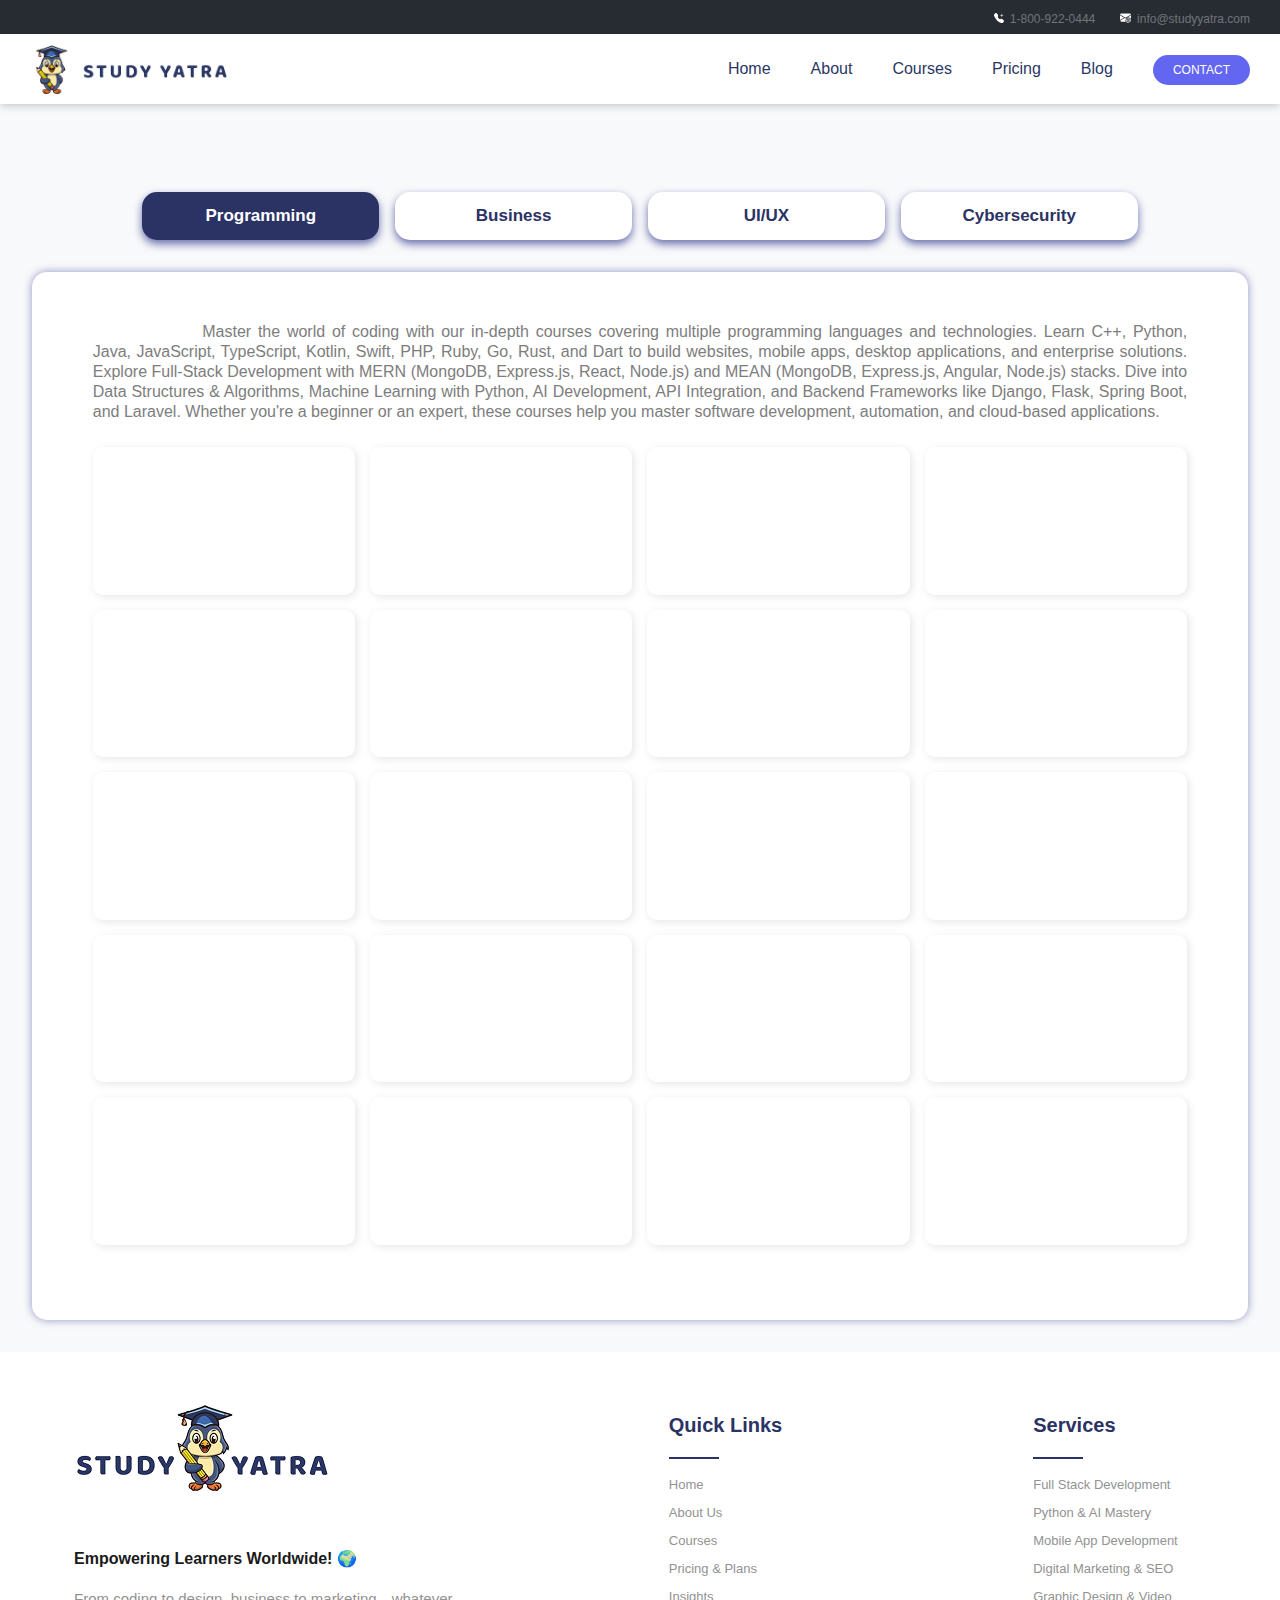
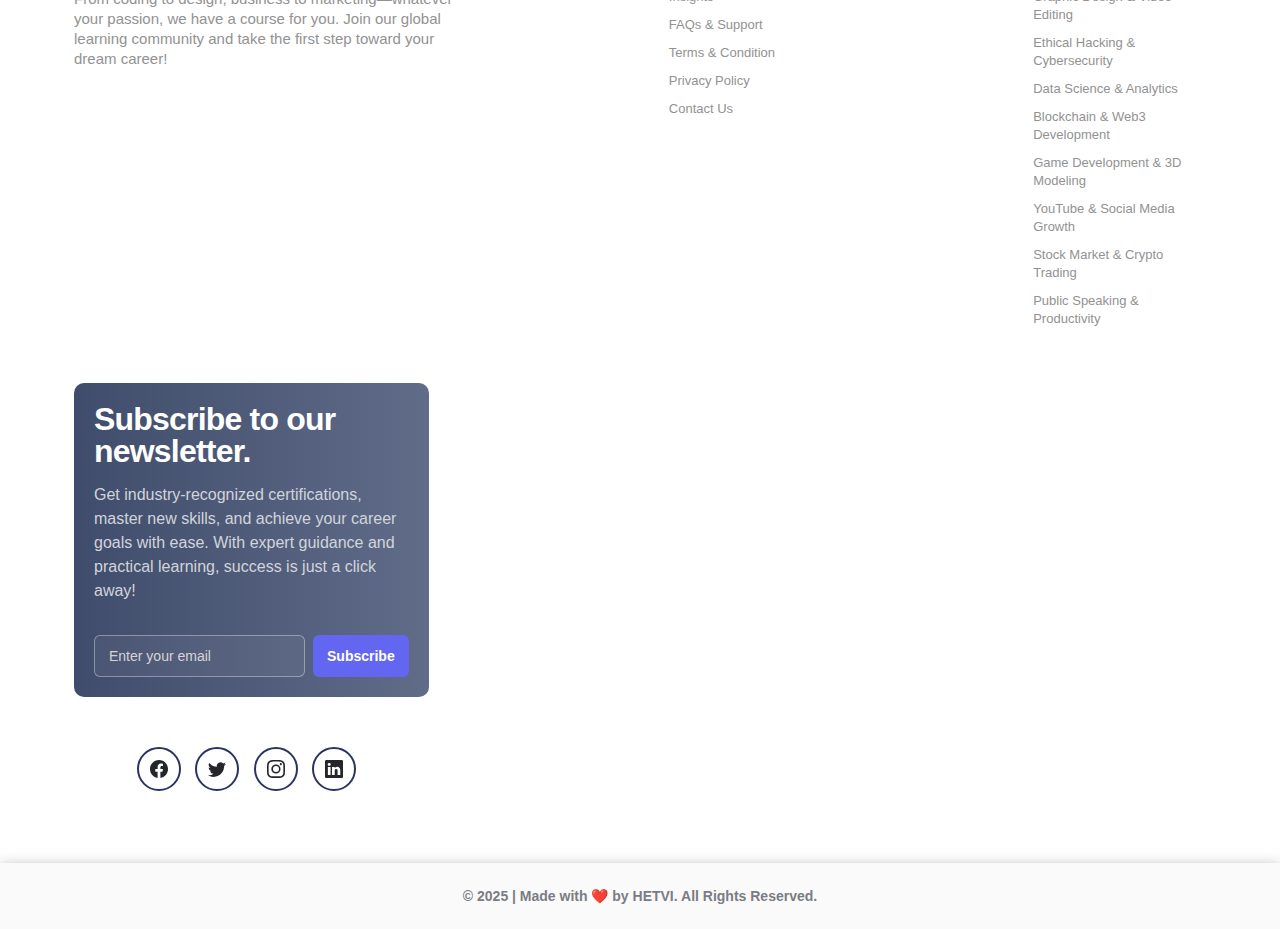
<file: courses.html>
<!DOCTYPE html>

<head>
    <meta charset="UTF-8">
    <meta name="viewport" content="width=device-width, initial-scale=1.0">
    <title>Online Learning & Course Selling</title>
    <link rel="stylesheet" href="./style.css">
    <link rel="stylesheet" href="./courses.css">
</head>

<body>

    <!-- progress-bar -->
    <div id="progress-bar"></div>


    <!-- Header -->
    <header class="header">
        <div class="top-bar">
            <div class="top-bar__content">
                <div class="phone">
                    <svg xmlns="http://www.w3.org/2000/svg" width="10" height="10" fill="white"
                        class="bi bi-telephone-plus-fill icon" viewBox="0 0 16 16">
                        <path fill-rule="evenodd"
                            d="M1.885.511a1.745 1.745 0 0 1 2.61.163L6.29 2.98c.329.423.445.974.315 1.494l-.547 2.19a.68.68 0 0 0 .178.643l2.457 2.457a.68.68 0 0 0 .644.178l2.189-.547a1.75 1.75 0 0 1 1.494.315l2.306 1.794c.829.645.905 1.87.163 2.611l-1.034 1.034c-.74.74-1.846 1.065-2.877.702a18.6 18.6 0 0 1-7.01-4.42 18.6 18.6 0 0 1-4.42-7.009c-.362-1.03-.037-2.137.703-2.877zM12.5 1a.5.5 0 0 1 .5.5V3h1.5a.5.5 0 0 1 0 1H13v1.5a.5.5 0 0 1-1 0V4h-1.5a.5.5 0 0 1 0-1H12V1.5a.5.5 0 0 1 .5-.5" />
                    </svg>
                    <span>1-800-922-0444</span>
                </div>
                <div class="email">
                    <svg xmlns="http://www.w3.org/2000/svg" width="11" height="11" fill="white"
                        class="bi bi-envelope-at-fill icon" viewBox="0 0 16 16">
                        <path
                            d="M2 2A2 2 0 0 0 .05 3.555L8 8.414l7.95-4.859A2 2 0 0 0 14 2zm-2 9.8V4.698l5.803 3.546zm6.761-2.97-6.57 4.026A2 2 0 0 0 2 14h6.256A4.5 4.5 0 0 1 8 12.5a4.49 4.49 0 0 1 1.606-3.446l-.367-.225L8 9.586zM16 9.671V4.697l-5.803 3.546.338.208A4.5 4.5 0 0 1 12.5 8c1.414 0 2.675.652 3.5 1.671" />
                        <path
                            d="M15.834 12.244c0 1.168-.577 2.025-1.587 2.025-.503 0-1.002-.228-1.12-.648h-.043c-.118.416-.543.643-1.015.643-.77 0-1.259-.542-1.259-1.434v-.529c0-.844.481-1.4 1.26-1.4.585 0 .87.333.953.63h.03v-.568h.905v2.19c0 .272.18.42.411.42.315 0 .639-.415.639-1.39v-.118c0-1.277-.95-2.326-2.484-2.326h-.04c-1.582 0-2.64 1.067-2.64 2.724v.157c0 1.867 1.237 2.654 2.57 2.654h.045c.507 0 .935-.07 1.18-.18v.731c-.219.1-.643.175-1.237.175h-.044C10.438 16 9 14.82 9 12.646v-.214C9 10.36 10.421 9 12.485 9h.035c2.12 0 3.314 1.43 3.314 3.034zm-4.04.21v.227c0 .586.227.8.581.8.31 0 .564-.17.564-.743v-.367c0-.516-.275-.708-.572-.708-.346 0-.573.245-.573.791" />
                    </svg>
                    <span>info@studyyatra.com</span>
                </div>
            </div>
        </div>

        <div class="bottom-bar">
            <div class="bottom-bar__content">
                <a href="./index.html" class="logo">
                    <img class="logo__img" src="./images/logo.png" alt="logo">
                </a>

                <nav class="nav">
                    <ul class="nav__list">
                        <li class="nav__item">
                            <svg xmlns="http://www.w3.org/2000/svg" width="20" height="20" class="bi bi-house-door-fill"
                                viewBox="0 0 16 16">
                                <path
                                    d="M6.5 14.5v-3.505c0-.245.25-.495.5-.495h2c.25 0 .5.25.5.5v3.5a.5.5 0 0 0 .5.5h4a.5.5 0 0 0 .5-.5v-7a.5.5 0 0 0-.146-.354L13 5.793V2.5a.5.5 0 0 0-.5-.5h-1a.5.5 0 0 0-.5.5v1.293L8.354 1.146a.5.5 0 0 0-.708 0l-6 6A.5.5 0 0 0 1.5 7.5v7a.5.5 0 0 0 .5.5h4a.5.5 0 0 0 .5-.5" />
                            </svg>
                            <a class="nav__link" href="./index.html">Home</a>
                        </li>
                        <li class="nav__item">
                            <svg xmlns="http://www.w3.org/2000/svg" width="20" height="20" class="bi bi-diagram-3-fill"
                                viewBox="0 0 16 16">
                                <path fill-rule="evenodd"
                                    d="M6 3.5A1.5 1.5 0 0 1 7.5 2h1A1.5 1.5 0 0 1 10 3.5v1A1.5 1.5 0 0 1 8.5 6v1H14a.5.5 0 0 1 .5.5v1a.5.5 0 0 1-1 0V8h-5v.5a.5.5 0 0 1-1 0V8h-5v.5a.5.5 0 0 1-1 0v-1A.5.5 0 0 1 2 7h5.5V6A1.5 1.5 0 0 1 6 4.5zm-6 8A1.5 1.5 0 0 1 1.5 10h1A1.5 1.5 0 0 1 4 11.5v1A1.5 1.5 0 0 1 2.5 14h-1A1.5 1.5 0 0 1 0 12.5zm6 0A1.5 1.5 0 0 1 7.5 10h1a1.5 1.5 0 0 1 1.5 1.5v1A1.5 1.5 0 0 1 8.5 14h-1A1.5 1.5 0 0 1 6 12.5zm6 0a1.5 1.5 0 0 1 1.5-1.5h1a1.5 1.5 0 0 1 1.5 1.5v1a1.5 1.5 0 0 1-1.5 1.5h-1a1.5 1.5 0 0 1-1.5-1.5z" />
                            </svg>
                            <a class="nav__link" href="./about.html">About</a>
                        </li>
                        <li class="nav__item">
                            <svg xmlns="http://www.w3.org/2000/svg" width="20" height="20"
                                class="bi bi-journal-bookmark-fill" viewBox="0 0 16 16">
                                <path fill-rule="evenodd"
                                    d="M6 1h6v7a.5.5 0 0 1-.757.429L9 7.083 6.757 8.43A.5.5 0 0 1 6 8z" />
                                <path
                                    d="M3 0h10a2 2 0 0 1 2 2v12a2 2 0 0 1-2 2H3a2 2 0 0 1-2-2v-1h1v1a1 1 0 0 0 1 1h10a1 1 0 0 0 1-1V2a1 1 0 0 0-1-1H3a1 1 0 0 0-1 1v1H1V2a2 2 0 0 1 2-2" />
                                <path
                                    d="M1 5v-.5a.5.5 0 0 1 1 0V5h.5a.5.5 0 0 1 0 1h-2a.5.5 0 0 1 0-1zm0 3v-.5a.5.5 0 0 1 1 0V8h.5a.5.5 0 0 1 0 1h-2a.5.5 0 0 1 0-1zm0 3v-.5a.5.5 0 0 1 1 0v.5h.5a.5.5 0 0 1 0 1h-2a.5.5 0 0 1 0-1z" />
                            </svg>
                            <a class="nav__link" href="./courses.html">Courses</a>
                        </li>
                        <li class="nav__item">
                            <svg xmlns="http://www.w3.org/2000/svg" width="20" height="20" class="bi bi-bag-heart-fill"
                                viewBox="0 0 16 16">
                                <path
                                    d="M11.5 4v-.5a3.5 3.5 0 1 0-7 0V4H1v10a2 2 0 0 0 2 2h10a2 2 0 0 0 2-2V4zM8 1a2.5 2.5 0 0 1 2.5 2.5V4h-5v-.5A2.5 2.5 0 0 1 8 1m0 6.993c1.664-1.711 5.825 1.283 0 5.132-5.825-3.85-1.664-6.843 0-5.132" />
                            </svg>
                            <a class="nav__link" href="./plans.html">Pricing</a>
                        </li>
                        <li class="nav__item">
                            <svg xmlns="http://www.w3.org/2000/svg" width="20" height="20" class="bi bi-substack"
                                viewBox="0 0 16 16">
                                <path d="M15 3.604H1v1.891h14v-1.89ZM1 7.208V16l7-3.926L15 16V7.208zM15 0H1v1.89h14z" />
                            </svg>
                            <a class="nav__link" href="./blogs.html">Blog</a>
                        </li>
                        <li class="nav__item">
                            <a class="btn" href="./contact.html">Contact</a>
                        </li>
                    </ul>
                </nav>

                <div class="hamburger">
                    <div class="bar"></div>
                    <div class="bar"></div>
                    <div class="bar"></div>
                </div>
            </div>
        </div>
    </header>

    <section id="courses" class="courses">
        <div class="tablink_group">
            <button id="defaultOpen" class="tablink"
                onclick="openPage('Home', this, '#2b3264', '#fff')">Programming</button>
            <button class="tablink" onclick="openPage('News', this, '#2b3264', '#fff')">Business</button>
            <button class="tablink" onclick="openPage('Contact', this, '#2b3264', '#fff')">UI/UX</button>
            <button class="tablink" onclick="openPage('About', this, '#2b3264', '#fff')">Cybersecurity</button>
        </div>

        <div id="Home" class="tabcontent">
            <p class="tabcontent_desc">Master the world of coding with our in-depth courses covering multiple
                programming languages and technologies. Learn C++, Python, Java, JavaScript, TypeScript, Kotlin, Swift,
                PHP, Ruby, Go, Rust, and Dart to build websites, mobile apps, desktop applications, and enterprise
                solutions. Explore Full-Stack Development with MERN (MongoDB, Express.js, React, Node.js) and MEAN
                (MongoDB, Express.js, Angular, Node.js) stacks. Dive into Data Structures & Algorithms, Machine Learning
                with Python, AI Development, API Integration, and Backend Frameworks like Django, Flask, Spring Boot,
                and Laravel. Whether you're a beginner or an expert, these courses help you master software development,
                automation, and cloud-based applications.</p>
            <div class="inner_tabcontent">
                <div class="video">
                    <iframe src="https://www.youtube.com/embed/rfObCuGLSek?si=jIJXwjdNuVniwbFO" allowfullscreen></iframe>
                </div>
                <div class="video">
                    <iframe src="https://www.youtube.com/embed/UrsmFxEIp5k?si=9CiBQqHbHBBAHVls" allowfullscreen></iframe>
                </div>
                <div class="video">
                    <iframe src="https://www.youtube.com/embed/VlPiVmYuoqw?si=I9kSOguXlQH3Vwfs" allowfullscreen></iframe>
                </div>
                <div class="video">
                    <iframe src="https://www.youtube.com/embed/fmX84zu-5gs?si=WWwOoGEMlmzXcSx5" allowfullscreen></iframe>
                </div>
                <div class="video">
                    <iframe src="https://www.youtube.com/embed/xTtL8E4LzTQ?si=PQF1IZ8X7Jbh59dc" allowfullscreen></iframe>
                </div>
                <div class="video">
                    <iframe src="https://www.youtube.com/embed/e7sAf4SbS_g?si=Nw7fRQ92soTf4k5a" allowfullscreen></iframe>
                </div>
                <div class="video">
                    <iframe src="https://www.youtube.com/embed/EfWlJ9-1fVw?si=_ZcVXWlYv4oqi3H7" allowfullscreen></iframe>
                </div>
                <div class="video">
                    <iframe src="https://www.youtube.com/embed/ZxKM3DCV2kE?si=KbfPi0x10hXSxnad" allowfullscreen></iframe>
                </div>
                <div class="video">
                    <iframe src="https://www.youtube.com/embed/MIJt9H69QVc?si=k8elFlm7-P7UKjtF" allowfullscreen></iframe>
                </div>
                <div class="video">
                    <iframe src="https://www.youtube.com/embed/vfaRzV3P92o?si=8HvQf73MQsOw2rC8" allowfullscreen></iframe>
                </div>
                <div class="video">
                    <iframe src="https://www.youtube.com/embed/nH9E25nkk3I?si=WUlf6ZN5Zny2ZpPI" allowfullscreen></iframe>
                </div>
                <div class="video">
                    <iframe src="https://www.youtube.com/embed/eILUmCJhl64?si=fAZMUefJUn-KmfBc" allowfullscreen></iframe>
                </div>
                <div class="video">
                    <iframe src="https://www.youtube.com/embed/EExSSotojVI?si=oYMdUAbIwIe83wQr" allowfullscreen></iframe>
                </div>
                <div class="video">
                    <iframe src="https://www.youtube.com/embed/CzRQ9mnmh44?si=JQaTzhtQ1jqF54RE" allowfullscreen></iframe>
                </div>
                <div class="video">
                    <iframe src="https://www.youtube.com/embed/u64gyCdqawU?si=YUI5zxZ7VIkthjso" allowfullscreen></iframe>
                </div>
                <div class="video">
                    <iframe src="https://www.youtube.com/embed/5_5oE5lgrhw?si=piT97UkwHyWJyZb4" allowfullscreen></iframe>
                </div>
                <div class="video">
                    <iframe src="https://www.youtube.com/embed/LvC68w9JS4Y?si=_Sk1qOL9MIMg2l_j" allowfullscreen></iframe>
                </div>
                <div class="video">
                    <iframe src="https://www.youtube.com/embed/F0GQ0l2NfHA?si=dW3efGbarPx5mQGH" allowfullscreen></iframe>
                </div>
                <div class="video">
                    <iframe src="https://www.youtube.com/embed/N4sJj-SxX00?si=-qScQVA8We_vkjam" allowfullscreen></iframe>
                </div>
                <div class="video">
                    <iframe src="https://www.youtube.com/embed/Ubg3PenEdNw?si=vmwoJivDMVLfsw51" allowfullscreen></iframe>
                </div>
            </div>
        </div>

        <div id="News" class="tabcontent">
            <p class="tabcontent_desc">Gain the essential skills needed to succeed in the corporate and startup world.
                Our business courses cover Entrepreneurship, Business Development, Leadership, and Financial Management,
                helping you scale businesses from scratch. Learn Stock Market Investing, Cryptocurrency & Blockchain
                Finance, Personal Finance Management, Taxation & Accounting, and Venture Capital Fundraising. Develop
                expertise in Digital Marketing, SEO, Social Media Growth, Affiliate Marketing, and E-commerce Scaling to
                grow online businesses. Explore Product Management, Agile & Scrum Methodologies, Business Analytics, and
                Market Research to build and market successful products. Whether you're launching a startup, investing,
                or managing a company, our courses equip you with real-world business strategies.</p>
            <div class="inner_tabcontent">
                <div class="video"><iframe src="https://www.youtube.com/embed/Ejpxjxo4KzM" allowfullscreen></iframe>
                </div>
                <div class="video"><iframe src="https://www.youtube.com/embed/3_Aj1px43wI" allowfullscreen></iframe>
                </div>
                <div class="video"><iframe src="https://www.youtube.com/embed/sY1VLg6-4ms" allowfullscreen></iframe>
                </div>
                <div class="video"><iframe src="https://www.youtube.com/embed/6WbGae6rBSo" allowfullscreen></iframe>
                </div>
            </div>
        </div>

        <div id="Contact" class="tabcontent">
            <p class="tabcontent_desc">Create visually stunning digital experiences with UI/UX design and game
                development courses. Learn User Interface Design, User Experience (UX) Research, Wireframing,
                Prototyping, and Design Thinking using Figma, Adobe XD, and Sketch. Understand Front-End UI Development
                with HTML, CSS, JavaScript, React, and TailwindCSS to implement responsive, user-friendly designs.
                For gaming enthusiasts, dive into Game Development with Unity, Unreal Engine, and Godot, mastering 3D
                Modeling, Character Animation, and VR/AR Experiences. Learn to create engaging mobile and PC games while
                improving gameplay mechanics, UI, and immersive storytelling.</p>
            <div class="inner_tabcontent">
                <div class="video"><iframe src="https://www.youtube.com/embed/T7Ud57MIeRA" allowfullscreen></iframe>
                </div>
                <div class="video"><iframe src="https://www.youtube.com/embed/nZw5p7sG_9Y" allowfullscreen></iframe>
                </div>
                <div class="video"><iframe src="https://www.youtube.com/embed/U9G1HFe01Zk" allowfullscreen></iframe>
                </div>
                <div class="video"><iframe src="https://www.youtube.com/embed/s1syLTAkGzw" allowfullscreen></iframe>
                </div>
            </div>
        </div>

        <div id="About" class="tabcontent">
            <p class="tabcontent_desc">Protect the digital world with hands-on cybersecurity training. Learn Ethical
                Hacking, Penetration Testing, Network Security, Web Application Security, and Cloud Security to
                safeguard systems from cyber threats. Master Linux Security, Firewalls, Intrusion Detection, and Malware
                Analysis to prevent cyberattacks. Explore Dark Web Intelligence, Cyber Forensics, Incident Response, and
                Data Privacy Laws for advanced security strategies. Gain skills in Bug Bounty Hunting, Reverse
                Engineering, IoT Security, and Blockchain Security to detect vulnerabilities and secure digital assets.
                Whether you're an aspiring ethical hacker, security analyst, or IT professional, these courses help you
                become a cybersecurity expert.</p>
            <div class="inner_tabcontent">
                <div class="video"><iframe src="https://www.youtube.com/embed/9g-VtRmT5Jo" allowfullscreen></iframe>
                </div>
                <div class="video"><iframe src="https://www.youtube.com/embed/W8sSsxzXso8" allowfullscreen></iframe>
                </div>
                <div class="video"><iframe src="https://www.youtube.com/embed/4p5ZiuNKGgI" allowfullscreen></iframe>
                </div>
                <div class="video"><iframe src="https://www.youtube.com/embed/9a8YJ2Ru4Zc" allowfullscreen></iframe>
                </div>
            </div>
        </div>
    </section>


    <!-- Footer -->
    <footer>
        <div class="footer-container container">
            <div class="col-1">
                <img src="./images/logo-m.png" alt="">
                <h4>Empowering Learners Worldwide! 🌍</h4>
                <p>
                    From coding to design, business to marketing—whatever your passion, we have a course for you. Join
                    our global learning community and take the first step toward your dream career!
                </p>
            </div>
            <div class="col-2">
                <h3>Quick Links</h3>
                <ul>
                    <li><a href="#">Home</a></li>
                    <li><a href="#">About Us</a></li>
                    <li><a href="#">Courses</a></li>
                    <li><a href="#">Pricing & Plans</a></li>
                    <li><a href="#">Insights</a></li>
                    <li><a href="#">FAQs & Support</a></li>
                    <li><a href="#">Terms & Condition</a></li>
                    <li><a href="#">Privacy Policy</a></li>
                    <li><a href="#">Contact Us</a></li>
                </ul>
            </div>
            <div class="col-3">
                <h3>Services</h3>
                <ul>
                    <li><a href="#">Full Stack Development</a></li>
                    <li><a href="#">Python & AI Mastery</a></li>
                    <li><a href="#">Mobile App Development</a></li>
                    <li><a href="#">Digital Marketing & SEO</a></li>
                    <li><a href="#">Graphic Design & Video Editing</a></li>
                    <li><a href="#">Ethical Hacking & Cybersecurity</a></li>
                    <li><a href="#">Data Science & Analytics</a></li>
                    <li><a href="#">Blockchain & Web3 Development</a></li>
                    <li><a href="#">Game Development & 3D Modeling</a></li>
                    <li><a href="#">YouTube & Social Media Growth</a></li>
                    <li><a href="#">Stock Market & Crypto Trading</a></li>
                    <li><a href="#">Public Speaking & Productivity</a></li>
                </ul>
            </div>
            <div class="col-4">
                <form class="form">
                    <span class="title">Subscribe to our newsletter.</span>
                    <p class="description">Get industry-recognized certifications, master new skills, and achieve your
                        career goals with ease. With expert guidance and practical learning, success is just a click
                        away!</p>
                    <div>
                        <input placeholder="Enter your email" type="email" name="email" id="email-address">
                        <button type="submit">Subscribe</button>
                    </div>
                </form>
                <div class="social-icons">
                    <a href="#">
                        <svg xmlns="http://www.w3.org/2000/svg" width="18" height="18" fill="currentColor"
                            class="bi bi-facebook" viewBox="0 0 16 16">
                            <path
                                d="M16 8.049c0-4.446-3.582-8.05-8-8.05C3.58 0-.002 3.603-.002 8.05c0 4.017 2.926 7.347 6.75 7.951v-5.625h-2.03V8.05H6.75V6.275c0-2.017 1.195-3.131 3.022-3.131.876 0 1.791.157 1.791.157v1.98h-1.009c-.993 0-1.303.621-1.303 1.258v1.51h2.218l-.354 2.326H9.25V16c3.824-.604 6.75-3.934 6.75-7.951" />
                        </svg>
                    </a>
                    <a href="#">
                        <svg xmlns="http://www.w3.org/2000/svg" width="18" height="18" fill="currentColor"
                            class="bi bi-twitter" viewBox="0 0 16 16">
                            <path
                                d="M5.026 15c6.038 0 9.341-5.003 9.341-9.334q.002-.211-.006-.422A6.7 6.7 0 0 0 16 3.542a6.7 6.7 0 0 1-1.889.518 3.3 3.3 0 0 0 1.447-1.817 6.5 6.5 0 0 1-2.087.793A3.286 3.286 0 0 0 7.875 6.03a9.32 9.32 0 0 1-6.767-3.429 3.29 3.29 0 0 0 1.018 4.382A3.3 3.3 0 0 1 .64 6.575v.045a3.29 3.29 0 0 0 2.632 3.218 3.2 3.2 0 0 1-.865.115 3 3 0 0 1-.614-.057 3.28 3.28 0 0 0 3.067 2.277A6.6 6.6 0 0 1 .78 13.58a6 6 0 0 1-.78-.045A9.34 9.34 0 0 0 5.026 15" />
                        </svg>
                    </a>
                    <a href="#">
                        <svg xmlns="http://www.w3.org/2000/svg" width="18" height="18" fill="currentColor"
                            class="bi bi-instagram" viewBox="0 0 16 16">
                            <path
                                d="M8 0C5.829 0 5.556.01 4.703.048 3.85.088 3.269.222 2.76.42a3.9 3.9 0 0 0-1.417.923A3.9 3.9 0 0 0 .42 2.76C.222 3.268.087 3.85.048 4.7.01 5.555 0 5.827 0 8.001c0 2.172.01 2.444.048 3.297.04.852.174 1.433.372 1.942.205.526.478.972.923 1.417.444.445.89.719 1.416.923.51.198 1.09.333 1.942.372C5.555 15.99 5.827 16 8 16s2.444-.01 3.298-.048c.851-.04 1.434-.174 1.943-.372a3.9 3.9 0 0 0 1.416-.923c.445-.445.718-.891.923-1.417.197-.509.332-1.09.372-1.942C15.99 10.445 16 10.173 16 8s-.01-2.445-.048-3.299c-.04-.851-.175-1.433-.372-1.941a3.9 3.9 0 0 0-.923-1.417A3.9 3.9 0 0 0 13.24.42c-.51-.198-1.092-.333-1.943-.372C10.443.01 10.172 0 7.998 0zm-.717 1.442h.718c2.136 0 2.389.007 3.232.046.78.035 1.204.166 1.486.275.373.145.64.319.92.599s.453.546.598.92c.11.281.24.705.275 1.485.039.843.047 1.096.047 3.231s-.008 2.389-.047 3.232c-.035.78-.166 1.203-.275 1.485a2.5 2.5 0 0 1-.599.919c-.28.28-.546.453-.92.598-.28.11-.704.24-1.485.276-.843.038-1.096.047-3.232.047s-2.39-.009-3.233-.047c-.78-.036-1.203-.166-1.485-.276a2.5 2.5 0 0 1-.92-.598 2.5 2.5 0 0 1-.6-.92c-.109-.281-.24-.705-.275-1.485-.038-.843-.046-1.096-.046-3.233s.008-2.388.046-3.231c.036-.78.166-1.204.276-1.486.145-.373.319-.64.599-.92s.546-.453.92-.598c.282-.11.705-.24 1.485-.276.738-.034 1.024-.044 2.515-.045zm4.988 1.328a.96.96 0 1 0 0 1.92.96.96 0 0 0 0-1.92m-4.27 1.122a4.109 4.109 0 1 0 0 8.217 4.109 4.109 0 0 0 0-8.217m0 1.441a2.667 2.667 0 1 1 0 5.334 2.667 2.667 0 0 1 0-5.334" />
                        </svg>
                    </a>
                    <a href="#">
                        <svg xmlns="http://www.w3.org/2000/svg" width="18" height="18" fill="currentColor"
                            class="bi bi-linkedin" viewBox="0 0 16 16">
                            <path
                                d="M0 1.146C0 .513.526 0 1.175 0h13.65C15.474 0 16 .513 16 1.146v13.708c0 .633-.526 1.146-1.175 1.146H1.175C.526 16 0 15.487 0 14.854zm4.943 12.248V6.169H2.542v7.225zm-1.2-8.212c.837 0 1.358-.554 1.358-1.248-.015-.709-.52-1.248-1.342-1.248S2.4 3.226 2.4 3.934c0 .694.521 1.248 1.327 1.248zm4.908 8.212V9.359c0-.216.016-.432.08-.586.173-.431.568-.878 1.232-.878.869 0 1.216.662 1.216 1.634v3.865h2.401V9.25c0-2.22-1.184-3.252-2.764-3.252-1.274 0-1.845.7-2.165 1.193v.025h-.016l.016-.025V6.169h-2.4c.03.678 0 7.225 0 7.225z" />
                        </svg>
                    </a>
                </div>
            </div>
        </div>
        <div class="footer-2">
            <b>© 2025 | Made with ❤️ by HETVI. All Rights Reserved.</b>
        </div>
    </footer>


    <script src="./main.js"></script>
    <script>
        function openPage(pageName, elmnt, color, textColor) {
            // Hide all elements with class="tabcontent" by default */
            var i, tabcontent, tablinks;
            tabcontent = document.getElementsByClassName("tabcontent");
            for (i = 0; i < tabcontent.length; i++) {
                tabcontent[i].style.display = "none";
            }

            // Remove the background color of all tablinks/buttons
            tablinks = document.getElementsByClassName("tablink");
            for (i = 0; i < tablinks.length; i++) {
                tablinks[i].style.backgroundColor = ""; // Reset bg color
                tablinks[i].style.color = ""; // Reset text color
            }

            // Show the specific tab content
            document.getElementById(pageName).style.display = "block";

            // Add the specific color to the button used to open the tab content
            elmnt.style.backgroundColor = color;
            elmnt.style.color = textColor;
        }

        // Get the element with id="defaultOpen" and click on it
        document.getElementById("defaultOpen").click();
    </script>

</body>

</html>
</file>
<file: style.css>
/* General Styles */
body {
  font-family: Arial, sans-serif;
  margin: 0;
  padding: 0;
  background-color: rgb(247, 249, 251);
  color: #1a1a1a;
  position: relative;
}

.container {
  width: 90%;
  max-width: 1300px;
  margin: 4rem auto;
}

#progress-bar {
  width: 0%;
  height: 4.5px;
  background-color: #6366f1;
  /* background-color: #2b3264; */
  border-radius: 100px;
  position: fixed;
  top: 0;
  left: 0;
  z-index: 1001;
  transition: width 0.2s ease-out;
}

h2 {
  text-align: center;
  font-size: 2rem;
  color: #2b3764;
  margin: 2.5rem 0;
}

h3 {
  font-size: 1.2rem;
  color: #2b3264;
}

a {
  color: #2b3764;
  text-decoration: none;
}


/* Navbar Styles */
.header {
  width: 100%;
  position: fixed;
  left: 0;
  top: 0;
  z-index: 500;
  box-shadow: 0px 2px 8px rgba(0, 0, 0, 0.2);
}

.top-bar {
  background-color: rgb(39, 44, 51);
}

.top-bar__content {
  height: 30px;
  max-width: 1400px;
  padding: 4px 30px 0 30px;
  margin: 0 auto;
  display: flex;
  justify-content: end;
  align-items: center;
  column-gap: 25px;
  font-size: 12px;
  color: rgba(255, 255, 255, 0.35);
}

.icon {
  margin-right: 2.5px;
}


.bottom-bar {
  background-color: #fff;
}

.bottom-bar__content {
  min-height: 60px;
  max-width: 1400px;
  padding: 0 30px;
  margin: 0 auto;
  display: flex;
  justify-content: space-between;
  align-items: center;
}

.logo {
  vertical-align: middle;
  display: flex;
  align-items: center;
}

.logo__img {
  height: 70px;
}

.logo__text {
  font-size: 20px;
  color: #fff;
  font-weight: 500;
  letter-spacing: -0.5px;
}

.nav {
  transition: all 0.3s ease-in-out;
}

.nav__list {
  display: flex;
  column-gap: 40px;
  list-style: none;
}

.nav__item svg {
  display: none;
}

.nav__link:hover,
.nav__link:focus {
  color: #6366f1;
}

.btn {
  color: #fff;
  background-color: #6366f1;
  padding: 8px 20px;
  border-radius: 1000px;
  text-transform: uppercase;
  font-size: 12px;
  font-weight: 500;
  cursor: pointer;
  transition: all 0.2s;
}

.btn:hover {
  background-color: #6669fc;
}

.hamburger {
  cursor: pointer;
  display: none;
}

.bar {
  height: 2px;
  width: 27px;
  background-color: rgb(39, 44, 51);
  margin: 5px 0;
  opacity: 0.8;
  transition: all 0.3s ease-in-out;
}

/* For JS */
.nav--open {
  left: 50% !important;
}

.hamburger--open .bar:nth-child(1) {
  transform: translateY(7px) rotate(45deg);
}

.hamburger--open .bar:nth-child(2) {
  opacity: 0;
}

.hamburger--open .bar:nth-child(3) {
  transform: translateY(-7px) rotate(-45deg);
}

/* MEDIA QUERIES */
@media (max-width: 650px) {
  .nav {
    position: fixed;
    top: 102px;
    left: -100%;
    transform: translateX(-50%);
    background-color: rgb(39, 44, 51);
    width: 100%;
    height: 100vh;
    padding: 10px 0 25px;
  }

  .nav__list {
    flex-direction: column;
    align-items: left;
    row-gap: 35px;
  }

  .nav__item svg {
    display: inline-flex;
    fill: #fff;
    margin-right: 4px;
  }

  .nav__link {
    font-size: 18px;
    color: white;
  }

  .btn {
    font-size: 11px;
    padding: 7px 17px;
  }

  .hamburger {
    display: block;
  }
}

@media (max-width: 360px) {
  .top-bar__content {
    font-size: 10px;
  }
}



/* Hero section */




/* Services Section */
.services {
  text-align: center;
  margin-top: 10rem;
}

.service-brief {
  font-size: 1.1rem;
  color: #000;
  max-width: 800px;
  margin: 0 auto 2rem auto;
  line-height: 1.6;
}

.service-cards {
  display: flex;
  justify-content: space-around;
  flex-wrap: wrap;
  gap: 0.5rem;
}

.card {
  background-color: #fff;
  padding: 1.5rem;
  border-radius: 8px;
  border: 2px solid #2b3764;
  width: 20%;
  text-align: center;
  transition: transform 0.3s ease, box-shadow 0.3s ease;
}

.card:hover {
  transform: translateY(-10px);
  box-shadow: 0 8px 16px rgba(0, 0, 0, 0.3);
}

.card h3 {
  font-size: 1.5rem;
  color: #2b3264;
  margin-bottom: 1rem;
}

.card p {
  font-size: 0.9rem;
  color: #000;
  margin-bottom: 1rem;
  /* text-align: justify; */
}


/* Responsive Styles */
@media (max-width: 768px) {
  .service-cards {
    flex-direction: column;
    align-items: center;
  }

  .card {
    width: 80%;
  }
}

@media (max-width: 480px) {
  .card {
    width: 100%;
  }
}


/* About Section */
.about {
  text-align: center;
}

.about-content {
  display: flex;
  align-items: center;
  justify-content: space-between;
  gap: 2rem;
  margin-bottom: 4rem;
}

.about-content .reverse {
  flex-direction: row-reverse;
}

.about-content img {
  width: 45%;
  border-radius: 8px;
  box-shadow: 0 4px 12px rgba(0, 0, 0, 0.3);
}

.about-text {
  width: 50%;
  text-align: left;
}

.about-text h3 {
  color: rgb(0, 0, 0);
  font-size: 20px;
}


.about-text p {
  font-size: 1.1rem;
  color: #929292;
  line-height: 1.6;
  margin-bottom: 1.5rem;
}

.about-text ul {
  list-style: none;
  padding: 0;
}

.about-text ul li {
  font-size: 1rem;
  color: #929292;
  margin-bottom: 0.5rem;
  position: relative;
  padding-left: 1.5rem;
}

.about-text ul li::before {
  content: "";
  font-size: 1.5rem;
  position: absolute;
  left: 0;
  top: -0.2rem;
}


/* Primary Button */
.btn-wrap {
  display: flex;
  justify-content: center;
}

.button {
  background-color: #ffffff;
  color: #2b3264;
  width: 13.5em;
  height: 2.9em;
  border: #2b3264 0.2em solid;
  border-radius: 11px;
  text-align: right;
  transition: all 0.6s ease;
}

.button:hover {
  background-color: #2b3264;
  color: white;
  cursor: pointer;
}

.button svg {
  width: 1.6em;
  margin: -0.2em 0.8em 1em;
  position: absolute;
  display: flex;
  transition: transform 0.3s ease;
}

.button:hover svg {
  transform: translateX(5px);
}

.text {
  text-transform: uppercase;
  font-weight: 700;
  margin: 0 1.5em
}


/* Responsive Styles */
@media (max-width: 768px) {
  .about-content {
    flex-direction: column;
    text-align: center;
  }

  .about-content.reverse {
    flex-direction: column;
  }

  .about-content img {
    width: 80%;
    margin-bottom: 1.5rem;
  }

  .about-text {
    width: 100%;
    text-align: center;
  }

  .about-text ul {
    text-align: left;
  }
}



/* Course Gallery */
.courses {
  padding: 2rem;
  text-align: center;
}

.course-gallery {
  display: flex;
  justify-content: space-around;
  flex-wrap: wrap;
}

/* img {
	max-width: 100%;
	height: auto;
	vertical-align: middle;
	display: inline-block;
} */

/* Main CSS */
.grid-wrapper>div {
  display: flex;
  justify-content: center;
  align-items: center;
}

.grid-wrapper>div>img {
  width: 100%;
  height: 100%;
  object-fit: fill;
  border-radius: 5px;
}

.grid-wrapper {
  display: grid;
  grid-gap: 10px;
  grid-template-columns: repeat(auto-fit, minmax(250px, 1fr));
  grid-auto-rows: 200px;
  grid-auto-flow: dense;
}

.grid-wrapper .wide {
  grid-column: span 2;
}

.grid-wrapper .tall {
  grid-row: span 2;
}

.grid-wrapper .big {
  grid-column: span 2;
  grid-row: span 2;
}









/* Pricing Section */
.pricing {
  padding: 2rem;
  text-align: center;
}

.pricing p {
  font-size: 1.1rem;
  text-align: center;
  color: #929292;
  max-width: 950px;
  font-weight: bold;
  margin: 0 auto 2rem auto;
  line-height: 1.6;
}

.pricing-cards {
  display: flex;
  justify-content: space-around;
  flex-wrap: wrap;
}

.pricing-container {
  display: flex;
  gap: 30px;
  flex-wrap: wrap;
  justify-content: center;
}

.plan {
  background: #fafafa;
  padding: 20px;
  border-radius: 12px;
  text-align: center;
  box-shadow: 0 5px 15px rgba(76, 117, 252, 0.3);
  transition: transform 0.3s;
  width: 350px;
}

.plan:hover {
  transform: scale(1.05);
}

.plan p {
  font-weight: bold;
  color: #929292;
}

.price {
  font-size: 24px;
  color: #2b3764;
  font-weight: bold;
  margin: 20px 0;
}

.features {
  text-align: left;
  list-style: none;
  margin: 15px 0;
}

.features li {
  padding: 5px 0;
}

.btn-price {
  display: inline-block;
  margin-top: 10px;
  padding: 10px 15px;
  border-radius: 8px;
  border: 2px solid #2b3264;
  color: #2b3264;
  font-weight: bold;
  text-decoration: none;
  transition: all 0.5s;
}

.btn-price:hover {
  background: #2b3264;
  color: #fff;
  text-decoration: none;
  scale: 1.10;
}




/* Why Choose Us */
.why-choose {
  position: relative;
  width: 90%;
  max-width: 1200px;
  margin: 50px auto;
  border-radius: 20px;
  overflow: hidden;
}

.background {
  position: relative;
  width: 100%;
  height: 400px;
  background: url('./images/why-choose-bg.webp') no-repeat center center/cover;
  border-radius: 20px;
}

.overlay {
  position: absolute;
  top: 0;
  left: 0;
  width: 100%;
  height: 100%;
  background: rgba(0, 0, 0, 0.6);
}

.content-container {
  position: absolute;
  top: 50%;
  left: 50%;
  transform: translate(-50%, -50%);
  display: flex;
  align-items: center;
  justify-content: space-between;
  width: 80%;
}

.text-content {
  max-width: 50%;
}

.text-content p {
  font-size: 18px;
  font-weight: 900;
  line-height: 1.6;
  color: #fff;
}

.image-container {
  max-width: 40%;
}

.image-container img {
  width: 100%;
  border-radius: 10px;
}

/* Responsive Design */
@media (max-width: 768px) {
  .content-container {
    flex-direction: column;
    text-align: center;
  }

  .text-content {
    max-width: 100%;
    margin-bottom: 20px;
  }

  .image-container {
    max-width: 80%;
  }
}



/* Benefits Section */
.container-box {
  display: flex;
  gap: 20px;
  flex-wrap: wrap;
  justify-content: center;
}

.box {
  flex: 1;
  min-width: 300px;
  padding: 20px;
  border-radius: 10px;
  box-shadow: 0px 4px 10px rgba(255, 255, 255, 0.1);
}

.dark-box {
  background: linear-gradient(135deg, #1e1e1e, #3C3D37, #5a5a5a);
  border: 2px solid red;
}


.light-box {
  background: #fafafa;
  color: #111;
}

.point {
  display: flex;
  align-items: start;
  gap: 10px;
  margin-bottom: 15px;
}

.point i {
  font-size: 18px;
  color: #8a2be2;
}

.dark-box p {
  color: #929292;
}

.point p {
  font-size: 16px;
}

@media (max-width: 768px) {
  .container {
    flex-direction: column;
  }
}



/* Testimonials */




/* Contact Section */
.contact-section {
  display: flex;
  justify-content: space-between;
  align-items: center;
  width: 90%;
  max-width: 1200px;
  margin: 4rem auto 12rem auto;
  border-radius: 10px;
}

.contact p {
  font-size: 1.1rem;
  text-align: center;
  color: #929292;
  max-width: 950px;
  font-weight: bold;
  margin: 0 auto 2rem auto;
  line-height: 1.6;
}

/* Contact Form */
.contact-form {
  width: 47%;
  display: flex;
  flex-direction: column;
  justify-content: center;
  align-items: center;
  padding: 20px;
}

.contact-form h2 {
  font-size: 28px;
  margin-bottom: 20px;
  color: #2b3264;
}

.contact-form input,
.contact-form textarea {
  width: 100%;
  padding: 12px;
  margin-bottom: 15px;
  border: 1px solid #ccc;
  border-radius: 5px;
  font-size: 16px;
}

.contact-form textarea {
  height: 120px;
  resize: none;
}

.contact-form button {
  width: 60%;
  padding: 12px;
  background: #2b3264;
  color: white;
  border: none;
  font-size: 18px;
  font-weight: bold;
  border-radius: 5px;
  cursor: pointer;
  transition: 0.3s ease;
}

.contact-form button:hover {
  background: #1d214f;
}

/* Map Styling */
.map-container {
  width: 47%;
  border-radius: 10px;
  overflow: hidden;
  box-shadow: 0 4px 10px rgba(0, 0, 0, 0.2);
}

.map-container iframe {
  width: 100%;
  height: 400px;
  border: none;
  border-radius: 10px;
}

/* Responsive Design */
@media (max-width: 768px) {
  .contact-section {
    flex-direction: column;
    text-align: center;
  }

  .contact-form {
    width: 100%;
    order: 1;
  }

  .map-container {
    width: 100%;
    order: 2;
    margin-top: 20px;
  }
}



/* Footer */
footer {
  width: 100%;
  background: #fff;
}

.footer-container {
  width: 90%;
  max-width: 1400px;
  margin: auto;
  padding: 2rem 0;
  display: flex;
  justify-content: space-between;
  align-items: flex-start;
  flex-wrap: wrap;
}

.footer-container h3::after {
  content: "";
  display: block;
  height: 2px;
  width: 50px;
  background: #2b3264;
  margin-top: 20px;
}

.footer-container li a:hover {
  color: #2b3264;
  transition: all 0.2s ease;
}

.col-1 {
  flex-basis: 35%;
  padding: 10px;
  margin-bottom: 20px;
}

.col-1 img {
  height: 115px;
  margin-bottom: 15px;
}

.col-1 p {
  color: #929292;
  font-size: 15px;
  line-height: 20px;
}

.col-2 {
  flex-basis: 15%;
  padding: 10px;
  margin-bottom: 20px;
}

.col-2 h3 {
  color: #2b3264;
  font-size: 20px;
  margin-bottom: 15px;
}

.col-2 ul {
  list-style: none;
  padding-left: 0;
}

.col-2 ul li {
  margin-bottom: 10px;
}

.col-2 ul li a {
  font-size: 13px;
  color: #929292;
  text-decoration: none;
}

.col-3 {
  flex-basis: 15%;
  padding: 10px;
  margin-bottom: 20px;
}

.col-3 h3 {
  color: #2b3264;
  font-size: 20px;
  margin-bottom: 15px;
}

.col-3 ul {
  list-style: none;
  padding-left: 0;
}

.col-3 ul li {
  margin-bottom: 10px;
}

.col-3 ul li a {
  font-size: 13px;
  color: #929292;
  text-decoration: none;
}

.col-4 {
  flex-basis: 20%;
  padding: 10px;
  margin-bottom: 20px;
  display: flex;
  justify-content: center;
  align-items: center;
  flex-direction: column;
}

.form {
  display: flex;
  flex-direction: column;
  background: #606c88;
  background: -webkit-linear-gradient(to right, #3f4c6b, #606c88);
  background: linear-gradient(to right, #3f4c6b, #606c88);
  padding: 20px;
  border-radius: 10px;
  max-width: 350px;
}

.title {
  font-size: 2rem;
  line-height: 2rem;
  font-weight: 700;
  letter-spacing: -0.025em;
  color: #fff;
}

.description {
  line-height: 1.5rem;
  font-size: 1rem;
  margin-top: 1rem;
  color: rgb(209 213 219);
}

.form div {
  display: flex;
  max-width: 28rem;
  margin-top: 1rem;
  column-gap: 0.5rem;
}

.form div input {
  outline: none;
  line-height: 1.5rem;
  font-size: 0.875rem;
  color: rgb(255 255 255);
  padding: 0.5rem 0.875rem;
  background-color: rgb(255 255 255 / 0.05);
  border: 1px solid rgba(253, 253, 253, 0.363);
  border-radius: 0.375rem;
  flex: 1 1 auto;
}

.form div input::placeholder {
  color: rgb(216, 212, 212);
}

.form div input:focus {
  border: 1px solid rgb(99 102 241);
}

.form div button {
  color: #fff;
  font-weight: 600;
  font-size: 0.875rem;
  line-height: 1.25rem;
  padding: 0.625rem 0.875rem;
  background-color: rgb(99 102 241);
  border-radius: 0.375rem;
  border: none;
  outline: none;
}

.social-icons {
  margin-top: 50px;
}

.social-icons a {
  display: inline-flex;
  justify-content: center;
  align-items: center;
  width: 40px;
  height: 40px;
  color: #25262A;
  text-align: center;
  line-height: 40px;
  border: 2.5px solid #2b3264;
  border-radius: 50%;
  margin-right: 10px;
  margin-bottom: 10px;
  transition: all 0.5s ease;
}

.social-icons a:hover {
  background: #2b3764;
  color: #fff;
  transition: all 0.5s ease;
}

.footer-2 {
  width: 100%;
  background: #fafafa;
  font-size: 14px;
  color: #7a7c84;
  text-align: center;
  padding: 25px 0;
  box-shadow: 0px 6px 15px rgba(0, 0, 0, 0.5);
}

/* Responsive Design */
@media (max-width: 950px) {
  .footer-container {
    justify-content: space-around;
  }

  .col-1,
  .col-2,
  .col-3,
  .col-4 {
    flex-basis: 45%;
    /* Two columns */
  }
}

@media (max-width: 650px) {
  .footer-container {
    flex-direction: column;
    align-items: center;
  }

  .col-1,
  .col-2,
  .col-3,
  .col-4 {
    flex-basis: 100%;
    /* Stacked in one column */
    text-align: center;
  }

  form {
    flex-direction: column;
  }

  form input {
    text-align: center;
    margin-bottom: 10px;
  }
}
</file>
<file: courses.css>
/* Import Google Font */
@import url(https://fonts.googleapis.com/css?family=Nunito+Sans);


.courses {
    margin-top: 8rem;
}

/* Style tab links */
.tablink_group {
    display: flex;
    justify-content: center;
    align-items: center;
    margin: 1rem 1rem;
}

.tablink {
    background-color: #fff;
    color: #2b3264;
    float: left;
    border: none;
    outline: none;
    cursor: pointer;
    padding: 14px 16px;
    margin: 1rem 0.5rem;
    font-size: 17px;
    font-weight: 700;
    width: 20%;
    border-radius: 15px;
    box-shadow: 0px 4px 8px rgba(6, 8, 114, 0.578);
}

.tablink:hover {
    background-color: #2b3264;
    color: #fff;
}

/* Style the tab content (and add height:100% for full page content) */
.tabcontent {
    color: white;
    display: none;
    padding: 50px 0px;
    width: 100%;
    height: 100%;
    border-radius: 15px;
    box-shadow: 0px 0px 8px rgba(6, 8, 114, 0.412);
}

.tabcontent_desc{
    width: 90%;
    color: #7d7d7d;
    text-align: justify;
    text-indent: 10%;
    font-size: 16px;
    font-weight: 500;
    margin: 0 auto;
    line-height: 20px;
}

/* inner_tabcontent Grid */
.inner_tabcontent{
    width: 90%;
    display: grid;
    margin: 0 auto;
    gap: 15px;
    padding: 25px;
}
@media (min-width: 768px) {
    .inner_tabcontent {
        grid-template-columns: repeat(auto-fit, minmax(250px, 1fr));
    }
}

/* Video Styling */
.video {
    position: relative;
    width: 100%;
    padding-top: 56.25%;
    overflow: hidden;
    border-radius: 10px;
    box-shadow: 2px 2px 8px rgba(0, 0, 0, 0.1);
}

.video iframe {
    position: absolute;
    top: 0;
    left: 0;
    width: 100%;
    height: 100%;
    border: none;
}



#Home {
    background-color: #fff;
}

#News {
    background-color: #fff;
}

#Contact {
    background-color: #fff;
}

#About {
    background-color: #fff;
}
</file>
